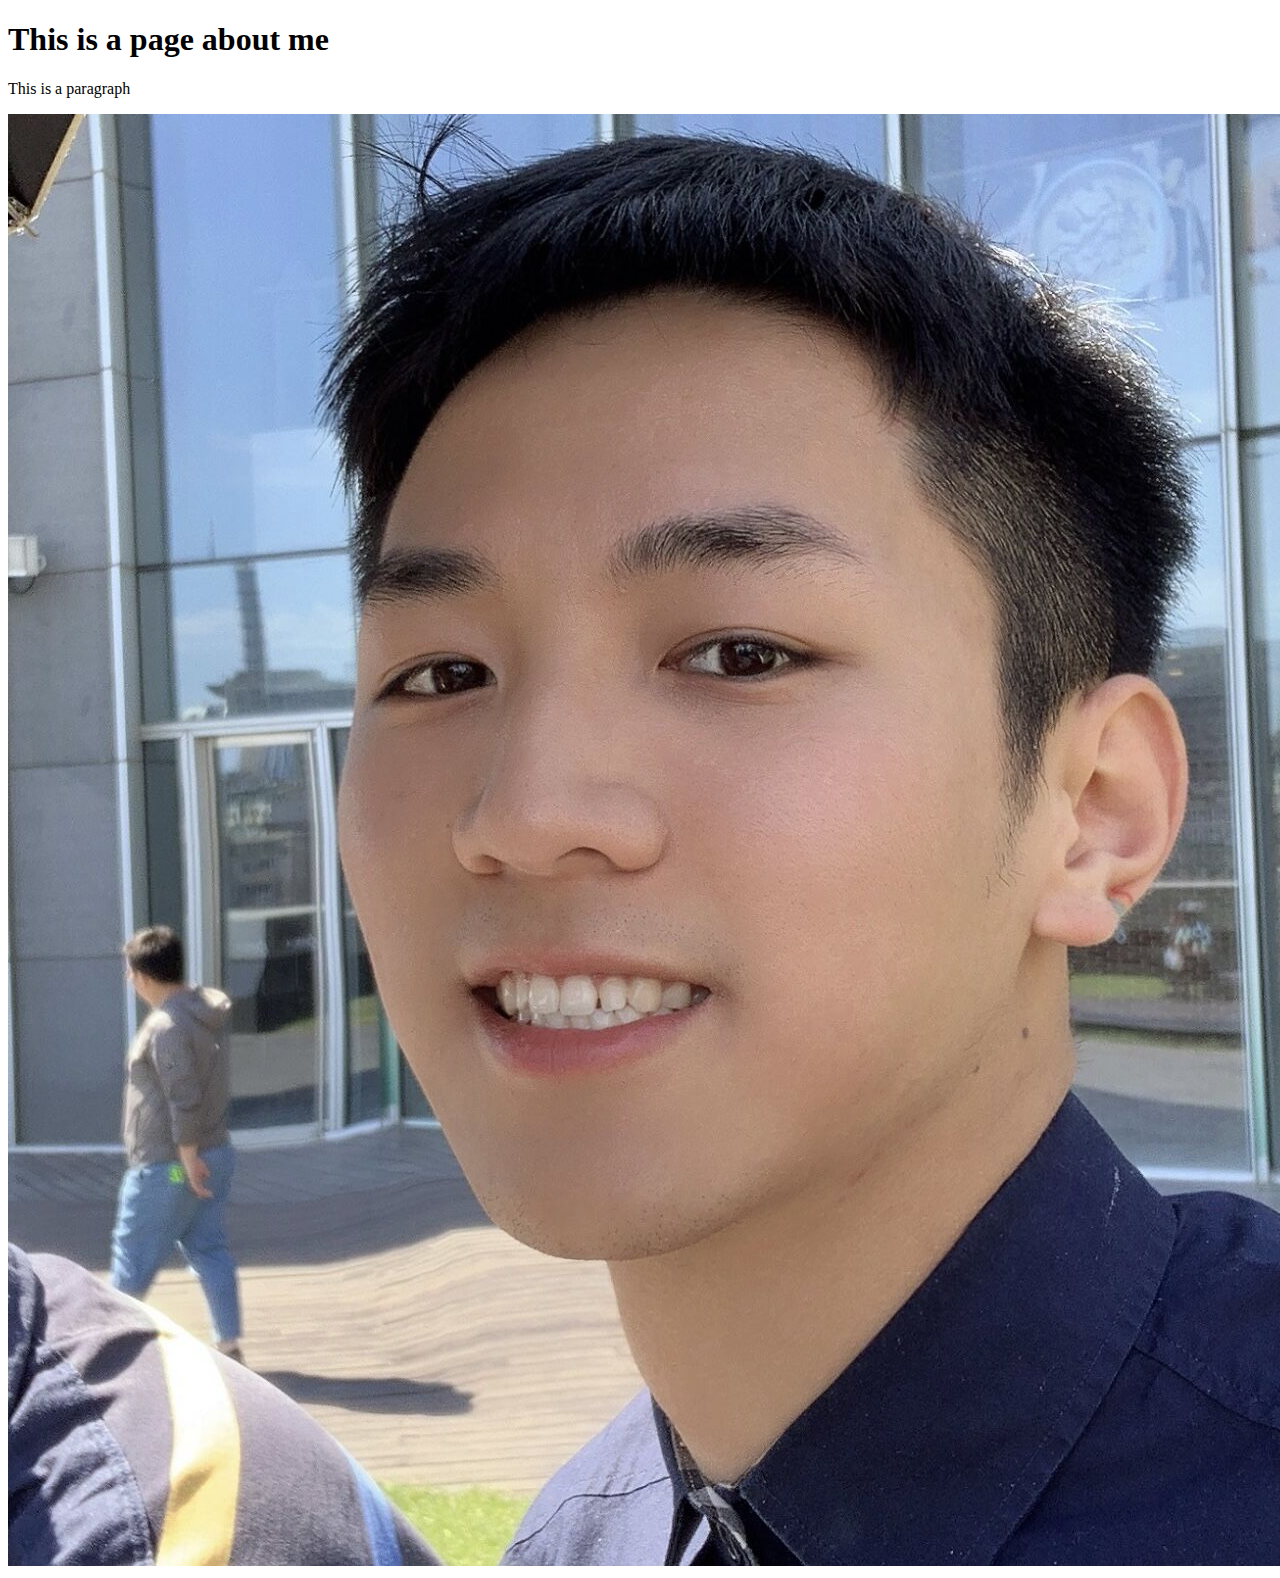
<file: Aboutyou/Index.html>
<!DOCTYPE html>
<html lang="en">
<head>
    <meta charset="UTF-8">
    <meta http-equiv="X-UA-Compatible" content="IE=edge">
    <meta name="viewport" content="width=device-width, initial-scale=1.0">
    <title>Document</title>
</head>
<body>
    <h1>This is a page about me </h1>
    <p> This is a paragraph </p>
    <img src="./Haoran.jpg" alt="me">
</body>
</html>
</file>
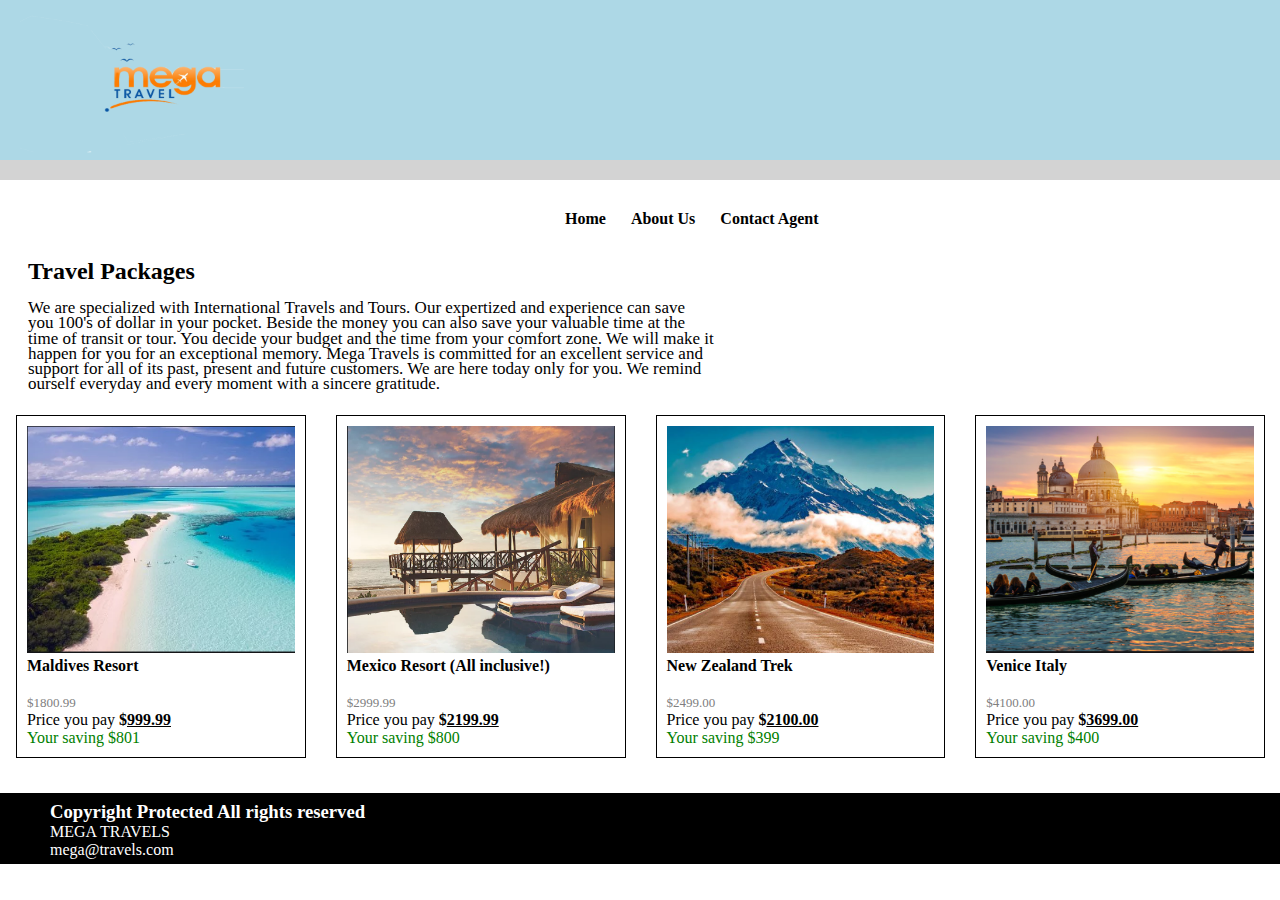
<file: Mega Travel Homework1/index.html>
<!DOCTYPE html>
<html lang="en">
<head>
    <meta charset="UTF-8">
    <meta http-equiv="X-UA-Compatible" content="IE=edge">
    <meta name="viewport" content="width=device-width, initial-scale=1.0">
    <title>MegaTravel</title>
    <link rel="stylesheet" href="./CSS/index.css">
    
</head>
<body>
   
    <!-- 头部 -->
  <div class="header">
  <img src="./images/mega travel logo.png" width="300px" height="150px" alt="">
</div>
   
  <!-- 导航 -->
 <div class="row">
    <div class="col-s-12 col-12">
<div class="nav">
   <a href="#"><span>Home</span></a>
   <a href="./About Us.html"><span>About Us</span></a>
   <a href="./Contact Agent.html"><span>Contact Agent</span></a>
</div>
</div>

  <!-- 简介 intro-->
<div class="row">
  <div class="col-12">
<div class="intro">
    <h2>Travel Packages</h2>
    <p>We are specialized with International Travels and Tours. Our expertized and experience can save </p>
    <p>you 100's of dollar in your pocket. Beside the money you can also save your valuable time at the</p>
    <p>time of transit or tour. You decide your budget and the time from your comfort zone. We will make it</p>
    <p> happen for you for an exceptional memory. Mega Travels is committed for an excellent service and</p>
    <p> support for all of its past, present and future customers. We are here today only for you. We remind</p>
    <p> ourself everyday and every moment with a sincere gratitude.</p>
</div> 
  </div>    
</div>   

  <!-- 图片内容。 --> 
<div class="pics">
   <div class="row">
        <!-- 马尔代夫 -->
        <div class="col-3 col-s-3">
          <div class="ma">
        <img src="./images/maldives1.PNG"alt="">
        <h2>Maldives Resort</h2>
        <p class="price">$1800.99</p>
        <p class="pay">Price you pay <span>$<u>999.99</u></span></p>
        <p class="saving">Your saving $801</p>
          </div>
        </div>
        
         <!-- 墨西哥 -->
        <div class="col-3 col-s-3">
          <div class="ma">
        <img src="./images/mexico1.PNG" alt="">
        <h2>Mexico Resort (All inclusive!)</h2>
        <p class="price">$2999.99</p>
        <p class="pay">Price you pay <span>$<u>2199.99</u></span></p>
        <p class="saving">Your saving $800</p>
          </div>
        </div>
        
        <!-- 新西兰 -->
         <div class="col-3 col-s-3">
           <div class="ma">
        <img src="./images/newzealand.PNG" alt="">
        <h2>New Zealand Trek</h2>
        <p class="price">$2499.00</p>
        <p class="pay">Price you pay <span>$<u>2100.00</u></span></p>
        <p class="saving">Your saving $399</p>
           </div>
        </div>
        
        <!-- 意大利 -->
        <div class="col-3 col-s-3">
            <div class="ma">
        <img src="./images/venice1.PNG" alt="">
        <h2>Venice Italy</h2>
        <p class="price">$4100.00</p>
        <p class="pay">Price you pay <span>$<u>3699.00</u></span></p>
        <p class="saving">Your saving $400</p>
            </div>
        </div>
    </div>
</div>


 <!-- 版权尾部 -->

      <div class="footer">
        <h3>Copyright Protected All rights reserved</h3>
        <p>MEGA TRAVELS </p> <p> mega@travels.com </p>
      </div>
 
</body>
</html>
</file>
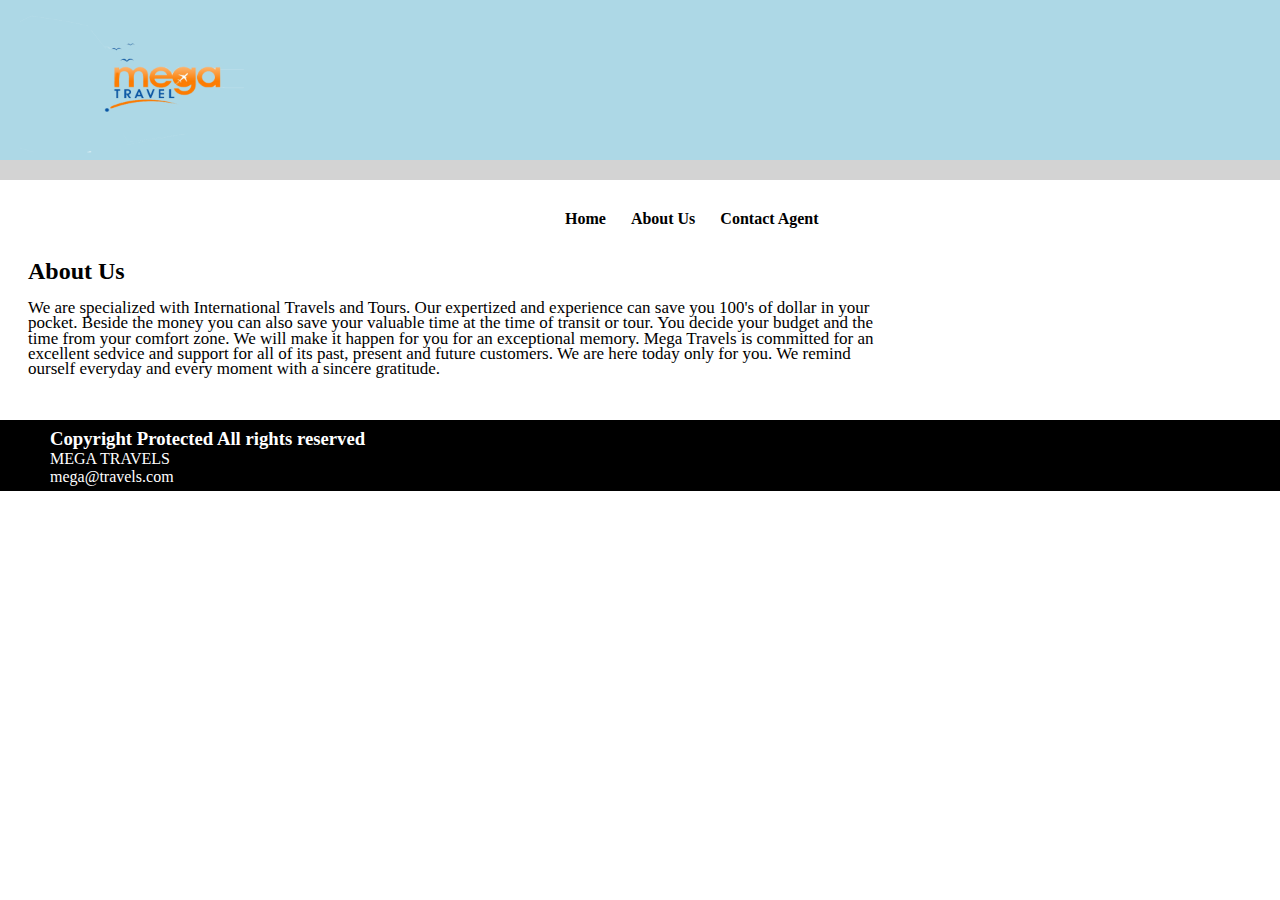
<file: Mega Travel Homework1/About Us.html>
<!DOCTYPE html>
<html lang="en">
<head>
    <meta charset="UTF-8">
    <meta http-equiv="X-UA-Compatible" content="IE=edge">
    <meta name="viewport" content="width=device-width, initial-scale=1.0">
    <title>About Us</title>
    <link rel="stylesheet" href="./CSS/index.css">
</head>
<body>
        <!-- 头部 -->
  <div class="header">
    <img src="./images/mega travel logo.png" width="300px" height="150px" alt="">
  </div>
     
    <!-- 导航 -->
   <div class="row">
      <div class="col-s-12 col-12">
  <div class="nav">
     <a href="./index.html"><span>Home</span></a>
     <a href="#"><span>About Us</span></a>
     <a href="./Contact Agent.html"><span>Contact Agent</span></a>
  </div>
  </div>

   <!-- 简介 intro-->
<div class="row">
    <div class="col-12">
  <div class="intro">
      <h2>About Us</h2>
      <p>We are specialized with International Travels and Tours. Our expertized and experience can save you 100's of dollar in your </p>
      <p> pocket. Beside the money you can also save your valuable time at the time of transit or tour. You decide your budget and the </p>
      <p>time from your comfort zone. We will make it happen for you for an exceptional memory. Mega Travels is committed for an </p>
      <p>excellent sedvice and support for all of its past, present and future customers. We are here today only for you. We remind </p>
      <p>ourself everyday and every moment with a sincere gratitude.</p>
  </div> 
    </div>    
  </div> 
  
  <!-- 版权 footer  -->
  <div class="footer">
    <h3>Copyright Protected All rights reserved</h3>
    <p>MEGA TRAVELS </p> <p> mega@travels.com </p>
  </div>
</body>
</html>
</file>
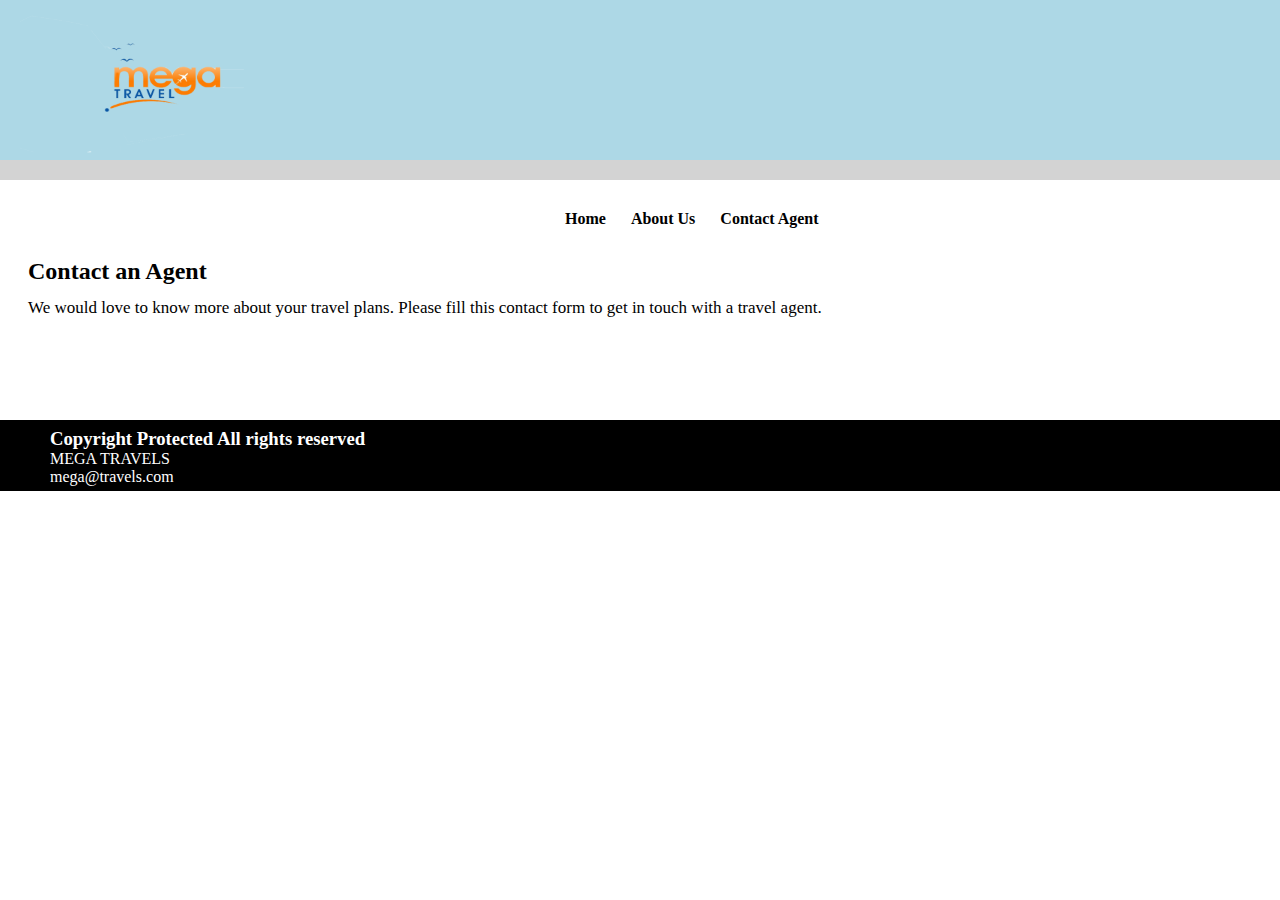
<file: Mega Travel Homework1/Contact Agent.html>
<!DOCTYPE html>
<html lang="en">
<head>
    <meta charset="UTF-8">
    <meta http-equiv="X-UA-Compatible" content="IE=edge">
    <meta name="viewport" content="width=device-width, initial-scale=1.0">
    <link rel="stylesheet" href="./CSS/index.css">
    <title>Contact Agent</title>
</head>
<body>
         <!-- 头部 -->
         <div class="header">
            <img src="./images/mega travel logo.png" width="300px" height="150px" alt="">
          </div>
             
            <!-- 导航 -->
           <div class="row">
              <div class="col-s-12 col-12">
          <div class="nav">
             <a href="./index.html"><span>Home</span></a>
             <a href="./About Us.html"><span>About Us</span></a>
             <a href="#"><span>Contact Agent</span></a>
          </div>
          </div>
        
           <!-- 简介 intro-->
        <div class="row">
            <div class="col-12">
          <div class="intro">
              <h2>Contact an Agent </h2>
              <p>We would love to know more about your travel plans. Please fill this contact form to get in touch with a travel agent. </p>
             
          </div> 
            </div>    
          </div> 
          
          <!-- 版权 footer  -->
          <div class="footer">
            <h3>Copyright Protected All rights reserved</h3>
            <p>MEGA TRAVELS </p> <p> mega@travels.com </p>
          </div>  
</body>
</html>
</file>
<file: Mega Travel Homework1/CSS/index.css>
*{
    padding: 0;
    margin: 0;
    box-sizing: border-box;
}

.row::after {
    content: "";
    clear: both;
    display: table;
  }

[class*="col-"] {
    float: left;
    padding: 15px;
    
  }

/* 针对手机： */
[class*="col-"] {
    width: 100%;
  }

  @media only screen and (min-width: 600px) {
    /* 针对ipad： */
    .col-s-1 {width: 8.33%;}
    .col-s-2 {width: 16.66%;}
    .col-s-3 {width: 25%;}
    .col-s-4 {width: 33.33%;}
    .col-s-5 {width: 41.66%;}
    .col-s-6 {width: 50%;}
    .col-s-7 {width: 58.33%;}
    .col-s-8 {width: 66.66%;}
    .col-s-9 {width: 75%;}
    .col-s-10 {width: 83.33%;}
    .col-s-11 {width: 91.66%;}
    .col-s-12 {width: 100%;}
  }

  @media only screen and (min-width: 768px) {
    /* 针对桌面desktop： */
    .col-1 {width: 8.33%;}
    .col-2 {width: 16.66%;}
    .col-3 {width: 25%;}
    .col-4 {width: 33.33%;}
    .col-5 {width: 41.66%;}
    .col-6 {width: 50%;}
    .col-7 {width: 58.33%;}
    .col-8 {width: 66.66%;}
    .col-9 {width: 75%;}
    .col-10 {width: 83.33%;}
    .col-11 {width: 91.66%;}
    .col-12 {width: 100%;}
  }

  

/* Header 头部 */
.header{
    position:relative;
    overflow: hidden;
    height: 180px;
    background-color: #add8e6;
    border-bottom: solid 20px #d3d3d3;
    
}

.header img{
    position: absolute;
    left: 20px;
    top: 10px;
}

/* 导航 nav */
.nav{
    width: auto;
    height: 30px;
    /* 有更好的方法让div居中吗？ */
    margin-left: 43%; 
    text-align: center;
    padding-top: 15px;
}
 .nav a{
    text-decoration: none;
   
}
    
.nav span{
    float: left;
    margin-left: 12.5px;
    margin-right: 12.5px;
    transition: transform .5s;
    color: black;
    font-weight: bold;
    font-size: medium;
}


.nav a:hover span{
    color: #ffa500;
    transform: translateY(-10px);
}

/* 简介 intro */
.intro{
    height: 120px;
    margin-left: 13px;
    margin-bottom: 7px;
}
.intro h2{
    padding-right: 50%;
    font-weight: bold;
    margin-bottom: 15px;
}
.intro p{
    line-height: 90%;
    font-size: 17px;
}

/* pics 图片简介 */

.pics{
    padding-left: 1px;
    overflow: hidden;
}

.pics  img{
    max-width: 100%;
    width: 100%;
    height: auto;   
}

.pics .row .ma{
    /* 不要给每个图片的盒子加宽高才能解决布局混乱 */
   /* width: 380px;  */
    /* height: 450px; */
    padding: 10px;
    border: 1px solid black;
    /* 使背景图片hover的时候慢慢变化，和transform不一样 */
    transition:background-color 0.5s linear
}

.pics h2{
    font-size: medium;
    font-weight: 800;
    margin-bottom: 20px;
}

.pics .price{
    font-size: small;
    color: gray;
}
.pics .pay span{
    font-weight: 800;
}
.pics .saving{
    color: green;
}

.pics  .ma:hover{
    background-color: black;
    color: white;
}

/* 尾部版权区域 */
.footer {
    margin-top: 20px;
    padding-left: 50px;
    padding-top: 8px;
    padding-bottom: 5px;
    color: white;
    background-color: black;
    
}
  

@media only screen and (max-width: 600px) {
    .nav {
      background-color: black;
      margin-top: 10px;
      margin-left: 0.1%; 
      margin-bottom: 8px;
      padding-left: 23%;
      padding-top: 8px;
    }
    .nav span {
        color: white;
    }

    .intro{
        margin-bottom: 95px;
    }
    .pics ul li{
     width: 470px;
    }

    .header img{
        position: absolute;
        left: 90px;
        top: 10px;
    }
  }
</file>
